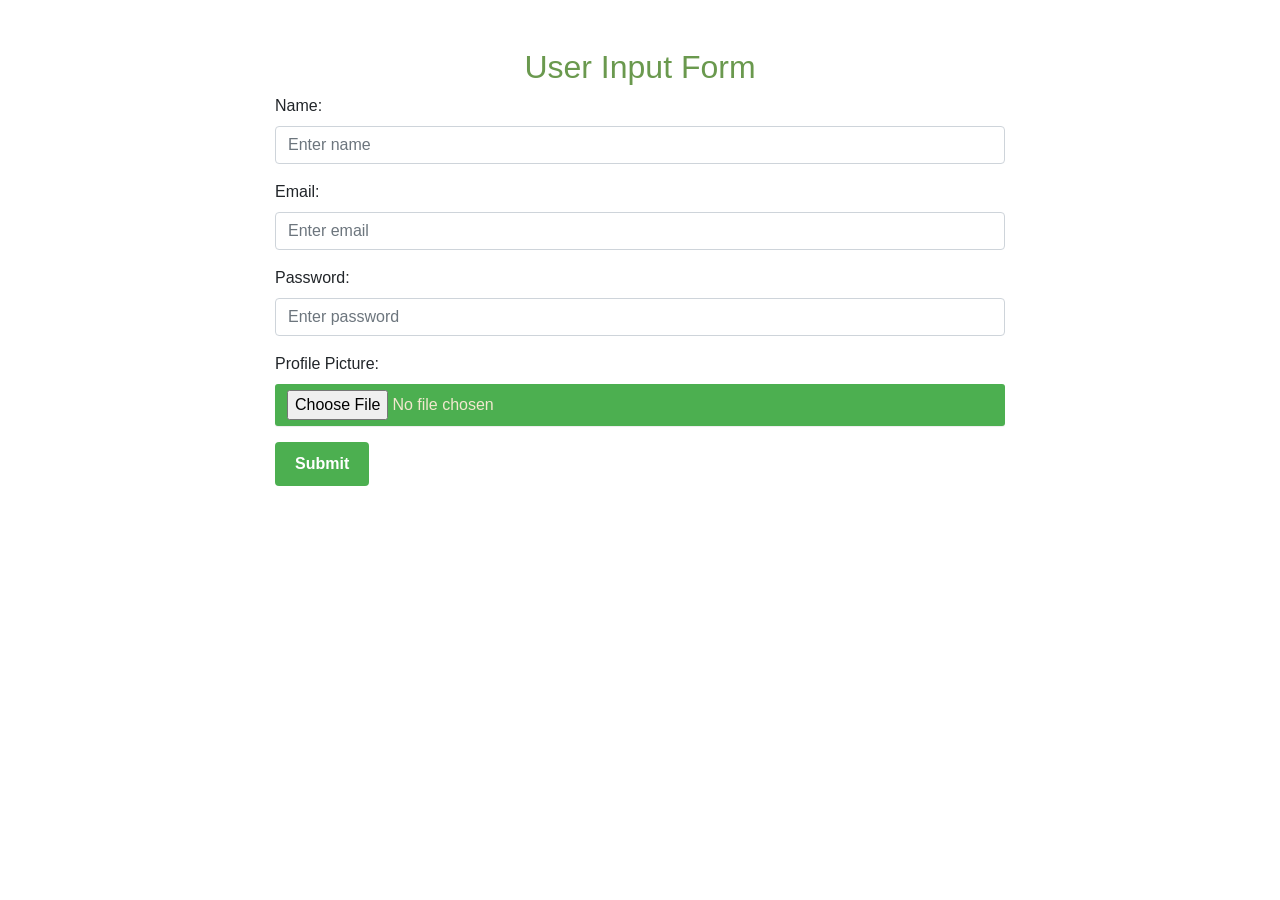
<file: mod06_assignment/index.html>
<!DOCTYPE html>
<html>
  <head>
    <title>User Input Form</title>
    <link
      rel="stylesheet"
      href="https://maxcdn.bootstrapcdn.com/bootstrap/4.5.2/css/bootstrap.min.css"
    />
    <link rel="stylesheet" href="style.css" />
  </head>
  <body>
    <div class="container pt-5">
      <h2 class="text-center">User Input Form</h2>
      <div class="row justify-content-center">
        <div class="col-md-8">
          <form
            action="savedata.php"
            method="post"
            enctype="multipart/form-data"
          >
            <div class="form-group">
              <label for="name">Name:</label>
              <input
                type="text"
                class="form-control"
                name="name"
                placeholder="Enter name"
                required
              />
            </div>
            <div class="form-group">
              <label for="email">Email:</label>
              <input
                type="email"
                class="form-control"
                name="email"
                placeholder="Enter email"
                required
              />
            </div>
            <div class="form-group">
              <label for="password">Password:</label>
              <input
                type="password"
                class="form-control"
                name="password"
                placeholder="Enter password"
                required
              />
            </div>
            <div class="form-group">
              <label for="profile_picture">Profile Picture:</label>
              <input
                type="file"
                class="form-control-file"
                name="profile_picture"
                accept="image/*"
                required
              />
            </div>
            <button type="submit" class="btn" name="submit">Submit</button>
          </form>
        </div>
      </div>
    </div>
    
  </body>
</html>
</file>
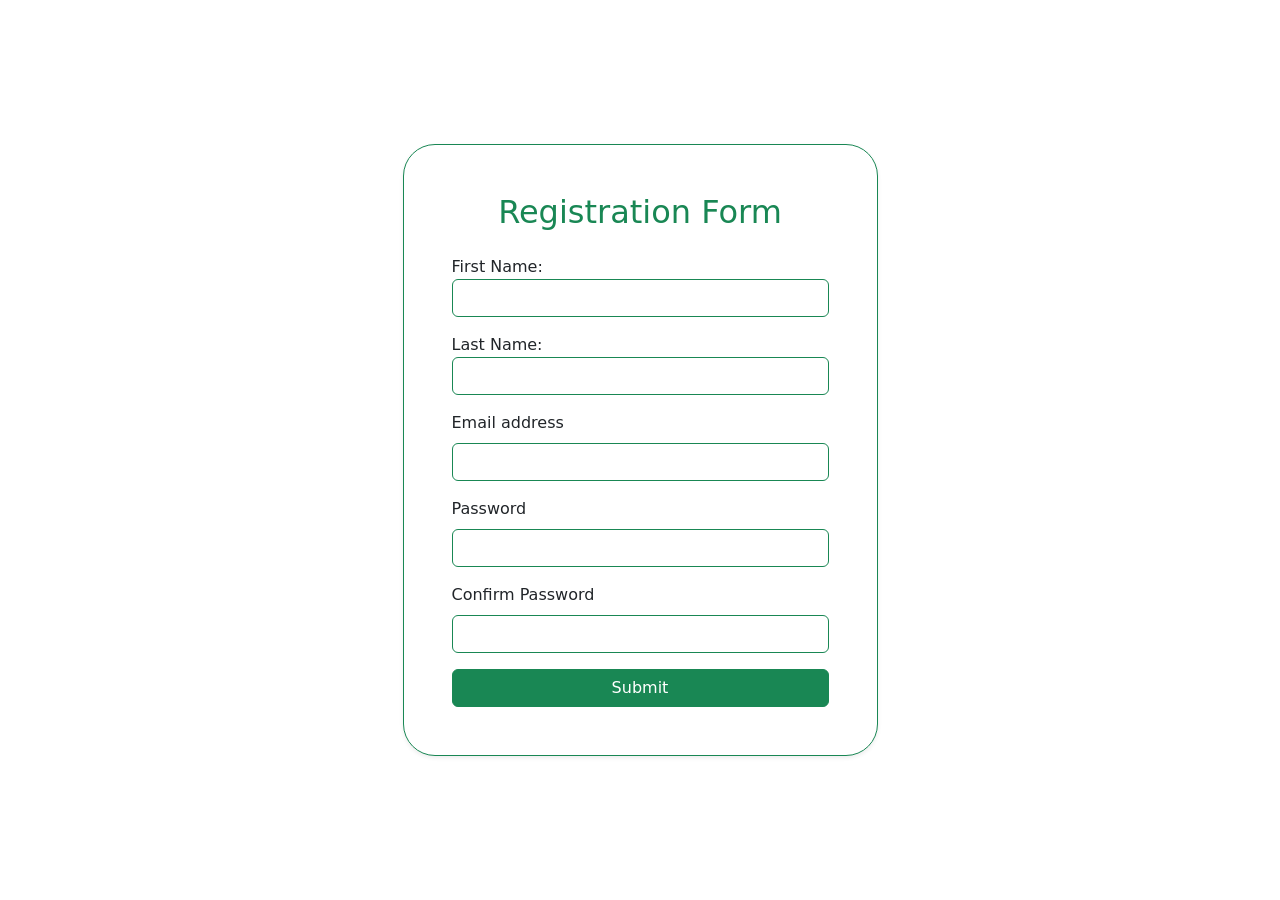
<file: module_8_assigment/task1/index.html>
<!DOCTYPE html>
<html>
  <head>
    <title>Registration Form</title>
    <link
      href="https://cdn.jsdelivr.net/npm/bootstrap@5.0.2/dist/css/bootstrap.min.css"
      rel="stylesheet"
      integrity="sha384-EVSTQN3/azprG1Anm3QDgpJLIm9Nao0Yz1ztcQTwFspd3yD65VohhpuuCOmLASjC"
      crossorigin="anonymous"
    />
  </head>
  <body>
    <div class="container">
      <div class="row vh-100 d-flex justify-content-center align-items-center">
        <div
          class="col-md-5 p-5 shadow-sm border rounded-5 border-success bg-white"
        >
          <h2 class="text-center mb-4 text-success">Registration Form</h2>

          <form action="registration.php" method="post">
            <div class="mb-3">
              <label for="firstName">First Name:</label>
              <input
                type="text"
                id="firstName"
                name="firstName"
                class="form-control border border-success"
                required
              />
            </div>

            <div class="mb-3">
              <label for="lastName">Last Name:</label>
              <input
                type="text"
                id="lastName"
                name="lastName"
                class="form-control border border-success"
                required
              />
            </div>

            <div class="mb-3">
              <label for="email" class="form-label">Email address</label>
              <input
                type="email"
                name="email"
                class="form-control border border-success email"
                id="email"
                required
              />
            </div>

            <div class="mb-3">
              <label for="password" class="form-label">Password</label>
              <input
                type="password"
                name="password"
                class="form-control border border-success"
                required
              />
            </div>
            <div class="mb-3">
              <label for="password" class="form-label">Confirm Password</label>
              <input
                type="password"
                name="confirmPassword"
                class="form-control border border-success"
                required
              />
            </div>

            <div class="d-grid">
              <button class="btn btn-success" type="submit" name="submit">
                Submit
              </button>
            </div>
          </form>
        </div>
      </div>
    </div>
  </body>
</html>
</file>
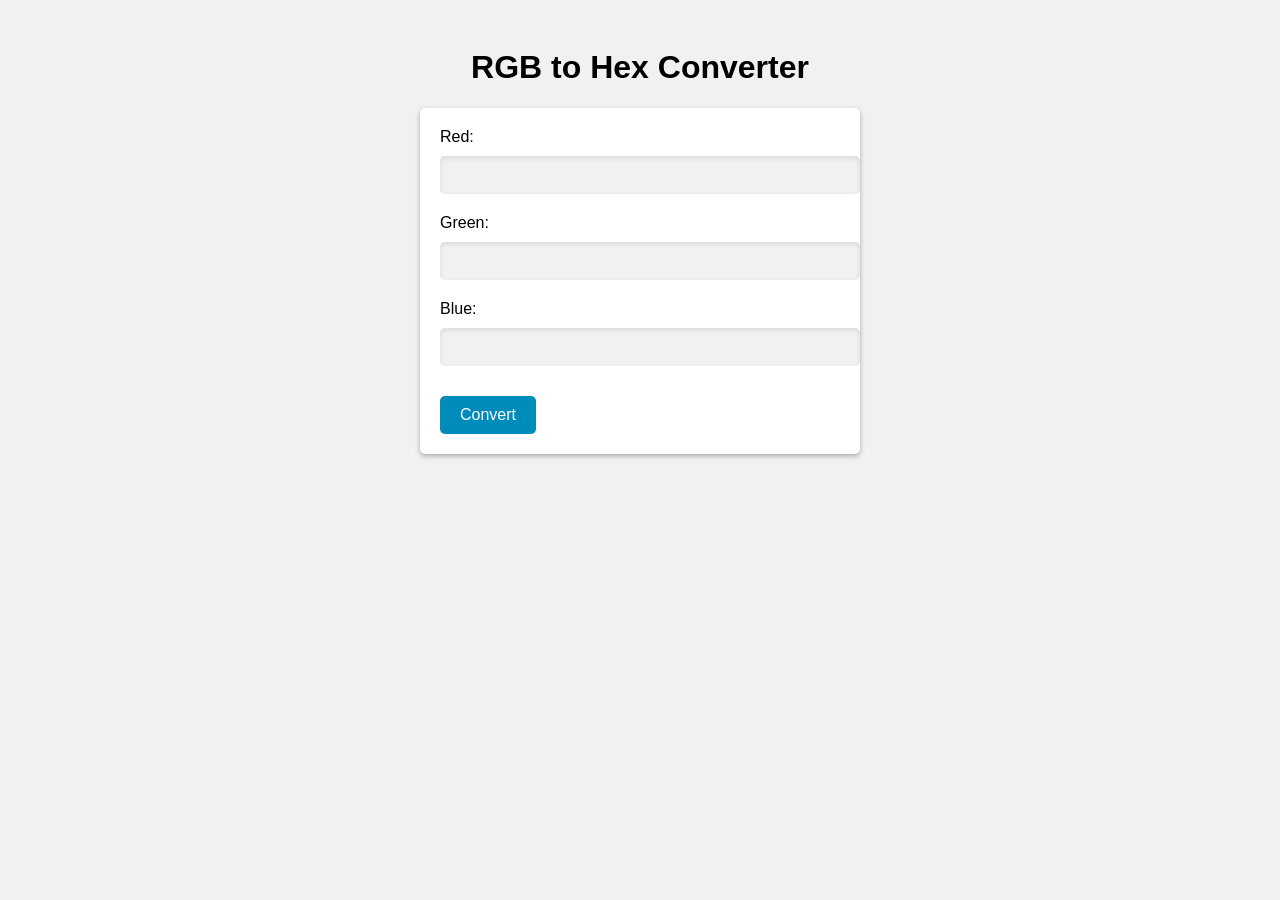
<file: OOP/ColorConverter/index.html>
<!DOCTYPE html>
<html>
<head>
	<title>RGB to Hex Converter</title>
	<link rel="stylesheet" type="text/css" href="style.css">
</head>
<body>
	<h1>RGB to Hex Converter</h1>

	<form method="post" action="convert.php">
		<label for="red">Red:</label>
		<input type="number" name="red" id="red" min="0" max="255" required>

		<label for="green">Green:</label>
		<input type="number" name="green" id="green" min="0" max="255" required>

		<label for="blue">Blue:</label>
		<input type="number" name="blue" id="blue" min="0" max="255" required>

		<button type="submit">Convert</button>
	</form>
</body>
</html>
</file>
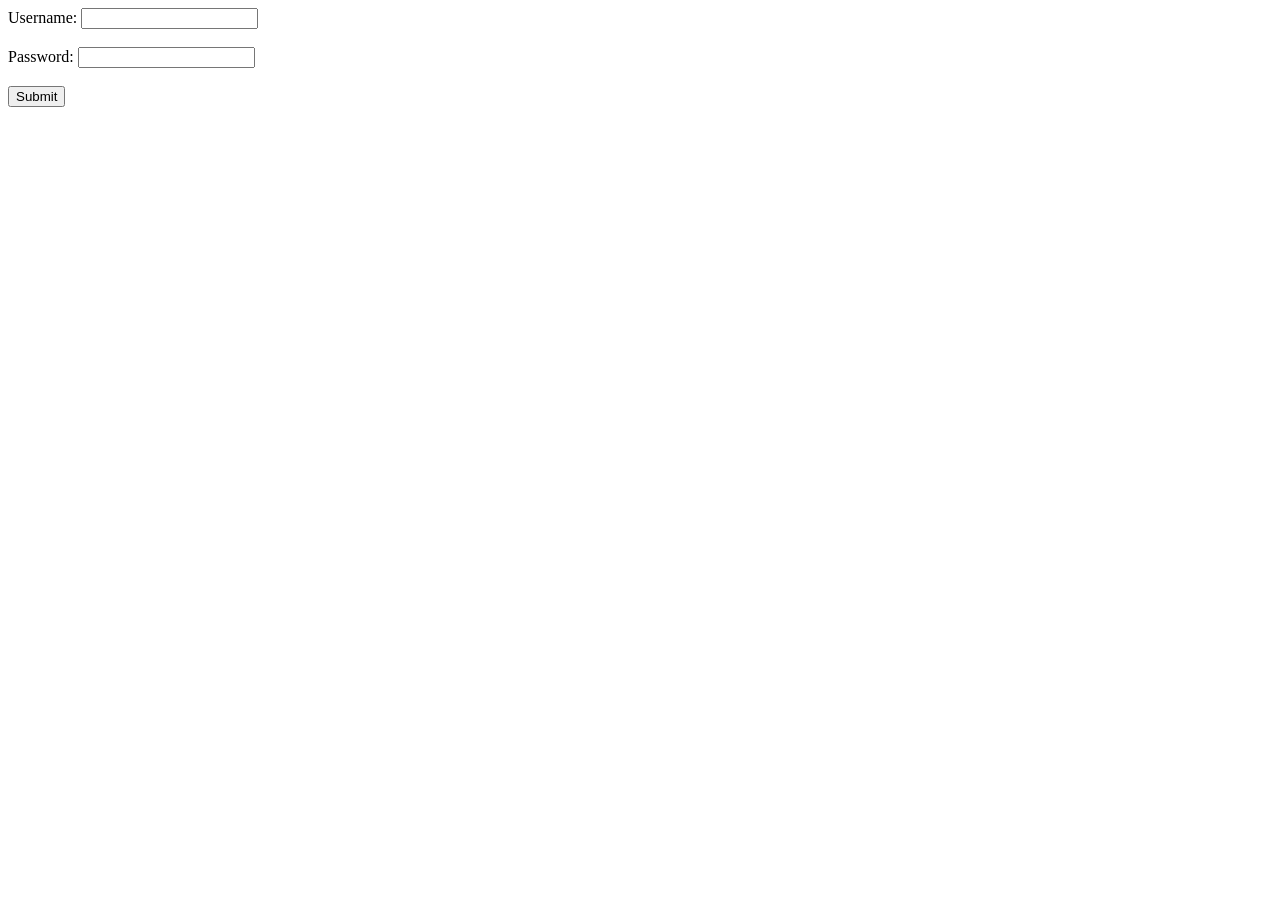
<file: OOP/SimpleLogin/index.html>
<!DOCTYPE html>
<html>
<head>
	<title>PHP Project</title>
</head>
<body>
	<form method="post" action="process.php">
		<label>Username:</label>
		<input type="text" name="username"><br><br>
		<label>Password:</label>
		<input type="password" name="password"><br><br>
		<button type="submit">Submit</button>
	</form>
</body>
</html>
</file>
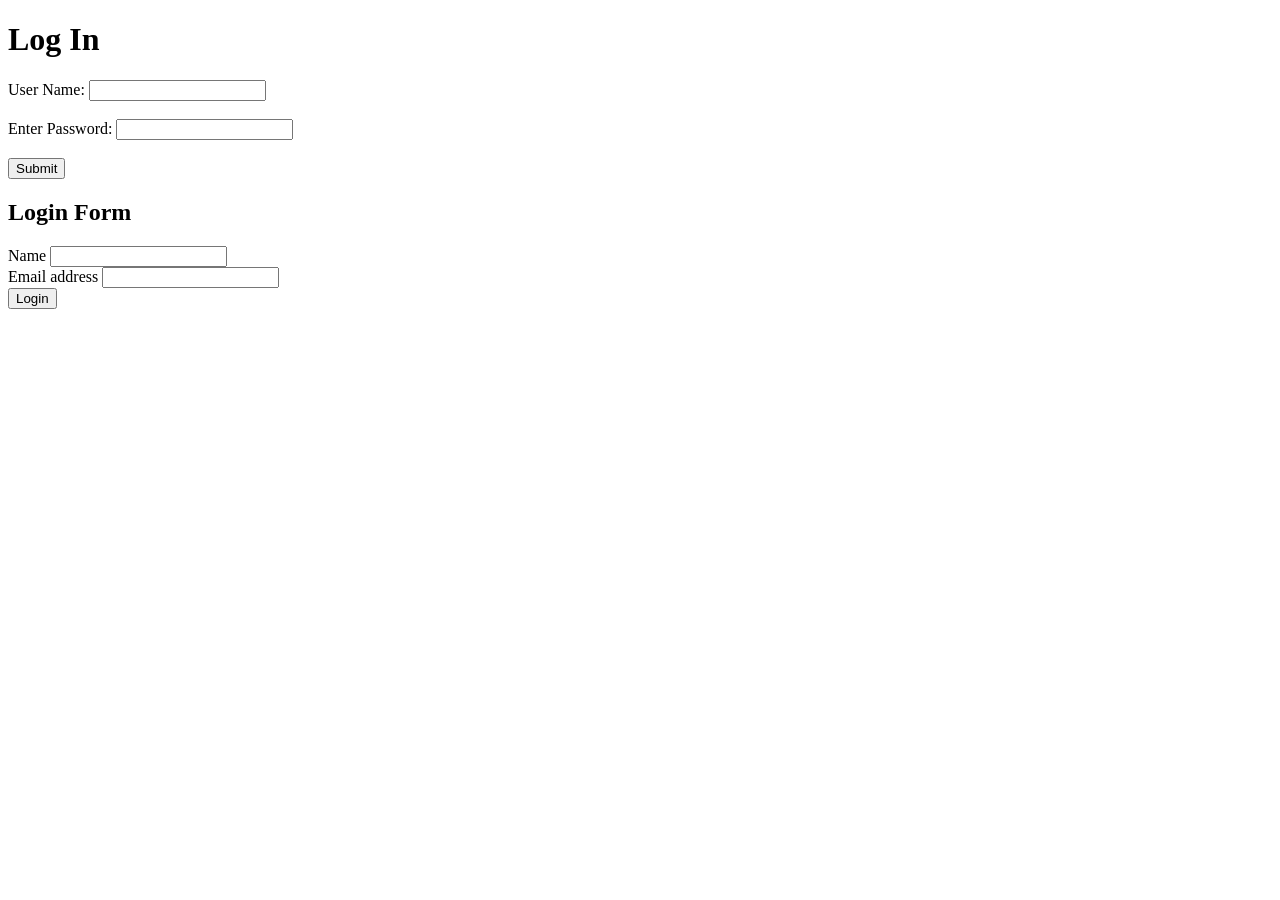
<file: projects/Authentication/index.html>
<!DOCTYPE html>
<html lang="en">
<head>
    <meta charset="UTF-8">
    <meta http-equiv="X-UA-Compatible" content="IE=edge">
    <meta name="viewport" content="width=device-width, initial-scale=1.0">
    <title>Login Page</title>
</head>
<body>
    <h1>Log In</h1>
    <form action="login.php" method="post">
        <label for="name">User Name:</label>
        <input type="text" name="name" id="name">
        <br>
        <br>
        <label for="passqord">Enter Password:</label>
        <input type="password" name="password" id="password">
        <br>
        <br>
        <input type="submit" name="submit">
    </form>
</body>
</html>


<div class="vh-100 d-flex justify-content-center align-items-center ">
    <div class="col-md-5 p-5 shadow-sm border rounded-5 border-primary bg-white">
        <h2 class="text-center mb-4 text-primary">Login Form</h2>
        <form action="task3.php" method="post">
            <div class="mb-3">
                <label for="name" class="form-label">Name</label>
                <input type="text" name="name" class="form-control border border-primary" >
            </div>
            <div class="mb-3">
                <label for="email" class="form-label">Email address</label>
                <input type="email" name="email" class="form-control border border-primary email" id="email">
            </div>
            <div class="d-grid">
                <button class="btn btn-primary" type="submit">Login</button>
            </div>
        </form>
    </div>
</div>
</file>
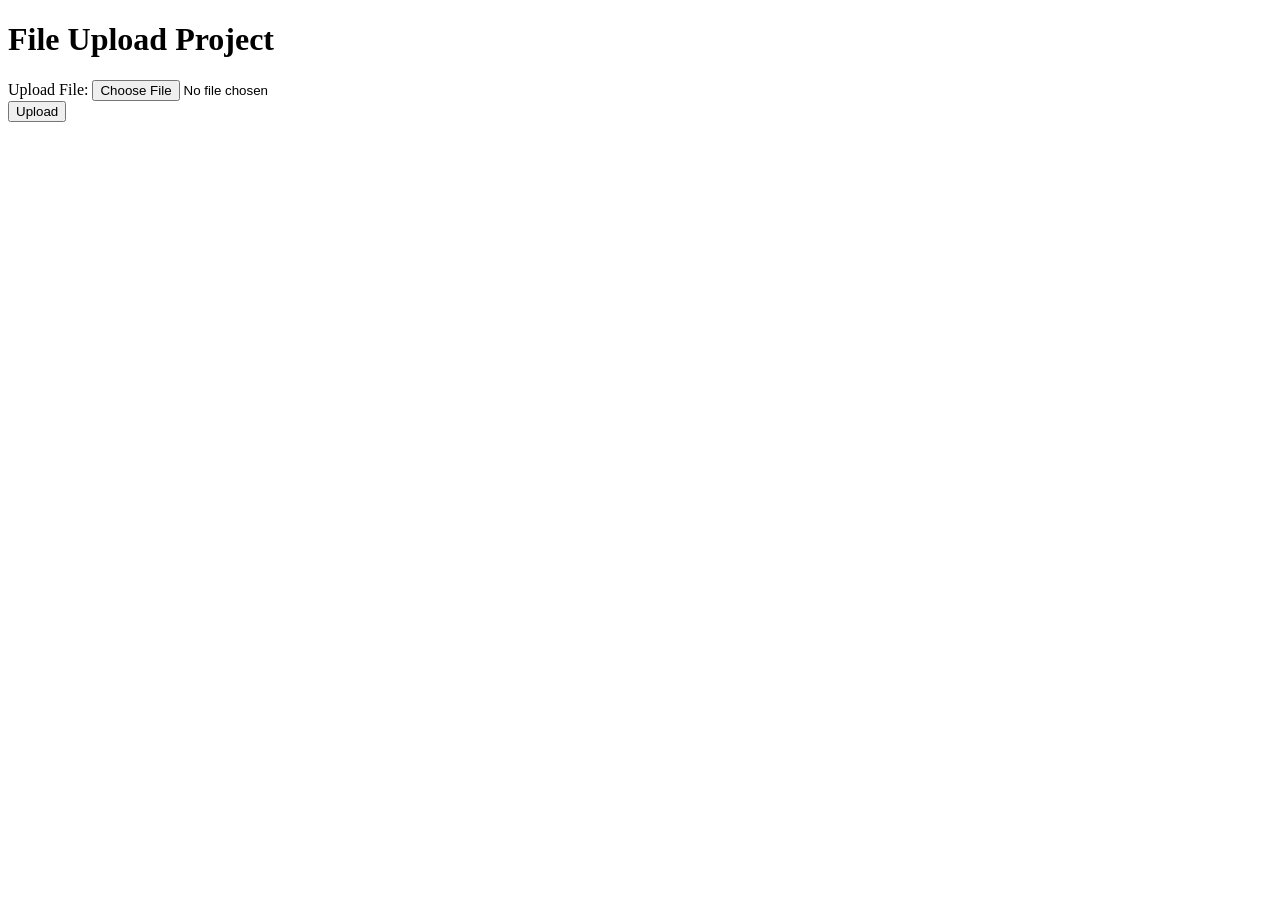
<file: projects/File_submit_project/index.html>
<!DOCTYPE html>
<html lang="en">
<head>
    <meta charset="UTF-8">
    <meta http-equiv="X-UA-Compatible" content="IE=edge">
    <meta name="viewport" content="width=device-width, initial-scale=1.0">
<title>File Upload Project</title>
</head>
<body>
   <h1>File Upload Project</h1>
   <form action="upload.php" method="post" enctype="multipart/form-data">
    <label for="file" >Upload File:</label>
    <input type="file" class="file" name="file">
    <br>
    <input type="submit" class="upload" value="Upload">
   </form> 
</body>
</html>
</file>
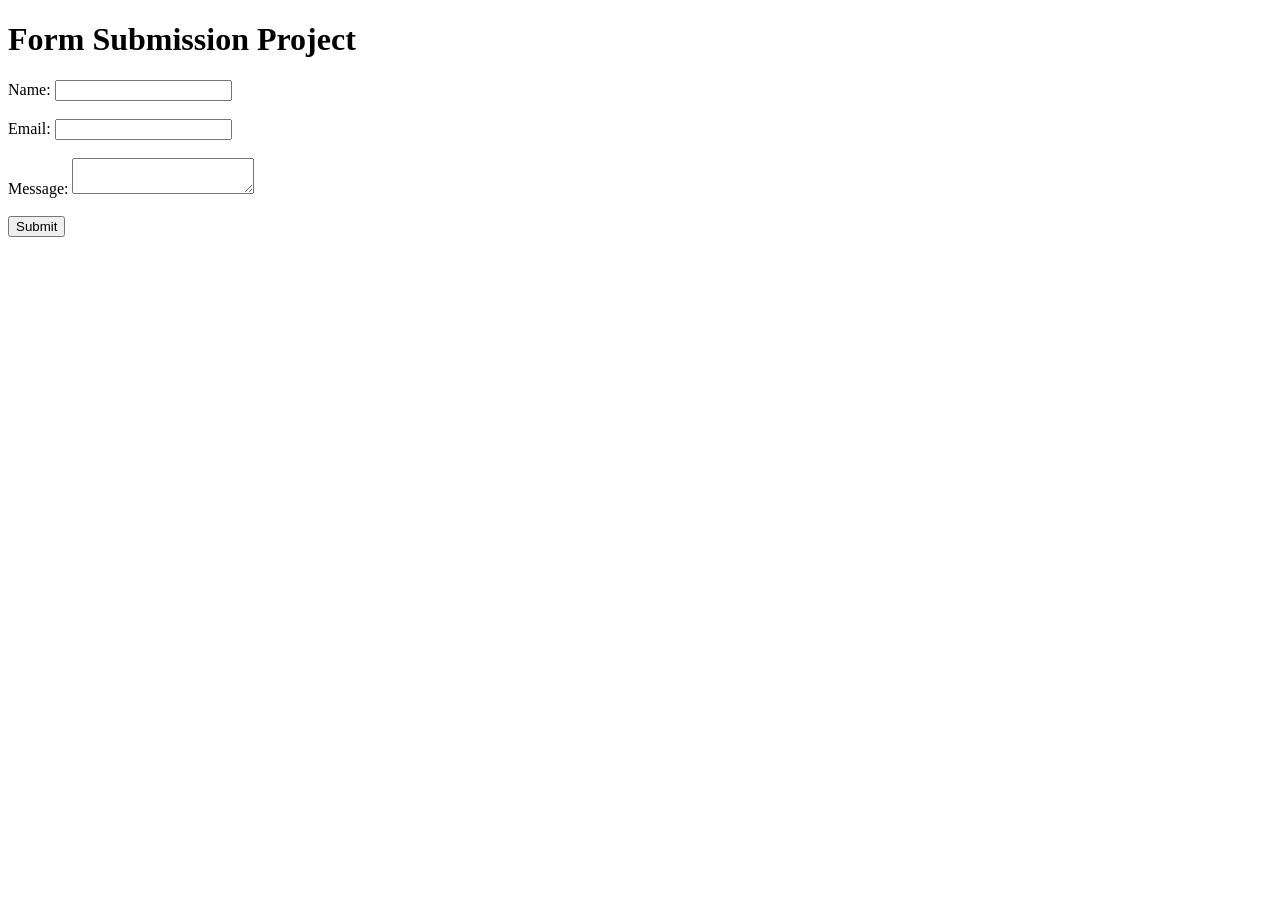
<file: projects/form_submit_project/index.html>
<!DOCTYPE html>
<html lang="en">
<head>
    <meta charset="UTF-8">
    <meta http-equiv="X-UA-Compatible" content="IE=edge">
    <meta name="viewport" content="width=device-width, initial-scale=1.0">
    <title>Form Submission Project</title>
</head>
<body>
    <h1>Form Submission Project</h1>
    <form action="submit.php" method="get">
        <label for="name">Name:</label>
        <input type="text" id="name" name="name"><br><br>
        <label for="email">Email:</label>
        <input type="email" id="email" name="email"><br><br>
        <label for="message">Message:</label>
        <textarea id="message" name="message" ></textarea><br><br>
        <input type="submit" value="Submit">
    </form>
</body>
</html>
</file>
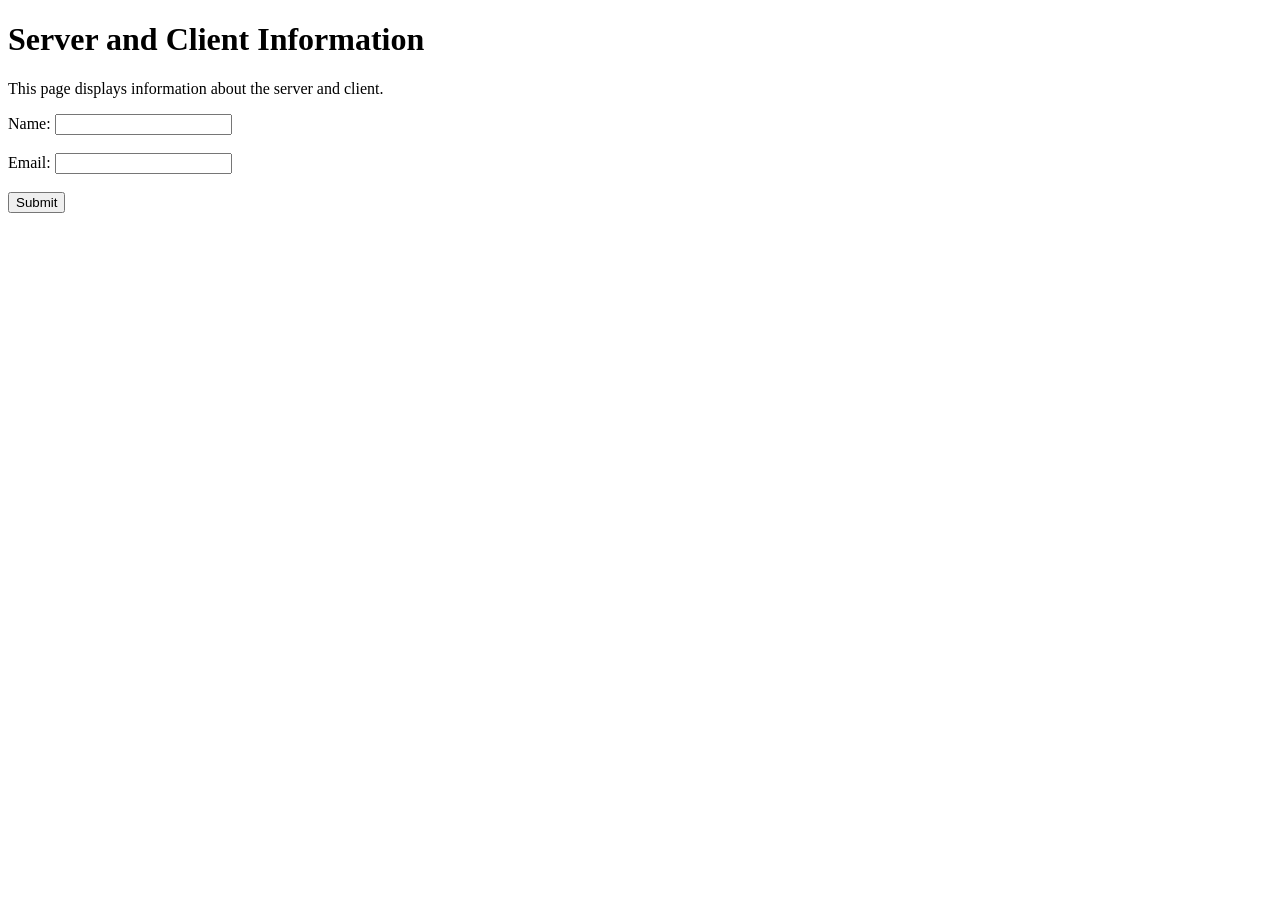
<file: projects/server_client_info/index.html>
<!DOCTYPE html>
<html lang="en">
<head>
    <meta charset="UTF-8">
    <meta http-equiv="X-UA-Compatible" content="IE=edge">
    <meta name="viewport" content="width=device-width, initial-scale=1.0">
    <title>Server and Client Information</title>
</head>
<body>
    <h1>Server and Client Information</h1>
    <p>This page displays information about the server and client.</p>
    <form action="info.php" method="post">
        <label for="name">Name:</label>
        <input type="text" id="name" name="name"><br><br>
        <label for="email">Email:</label>
        <input type="email" id="email" name="email"><br><br>
        <input type="submit" value="Submit">
    </form>
</body>
</html>
</file>
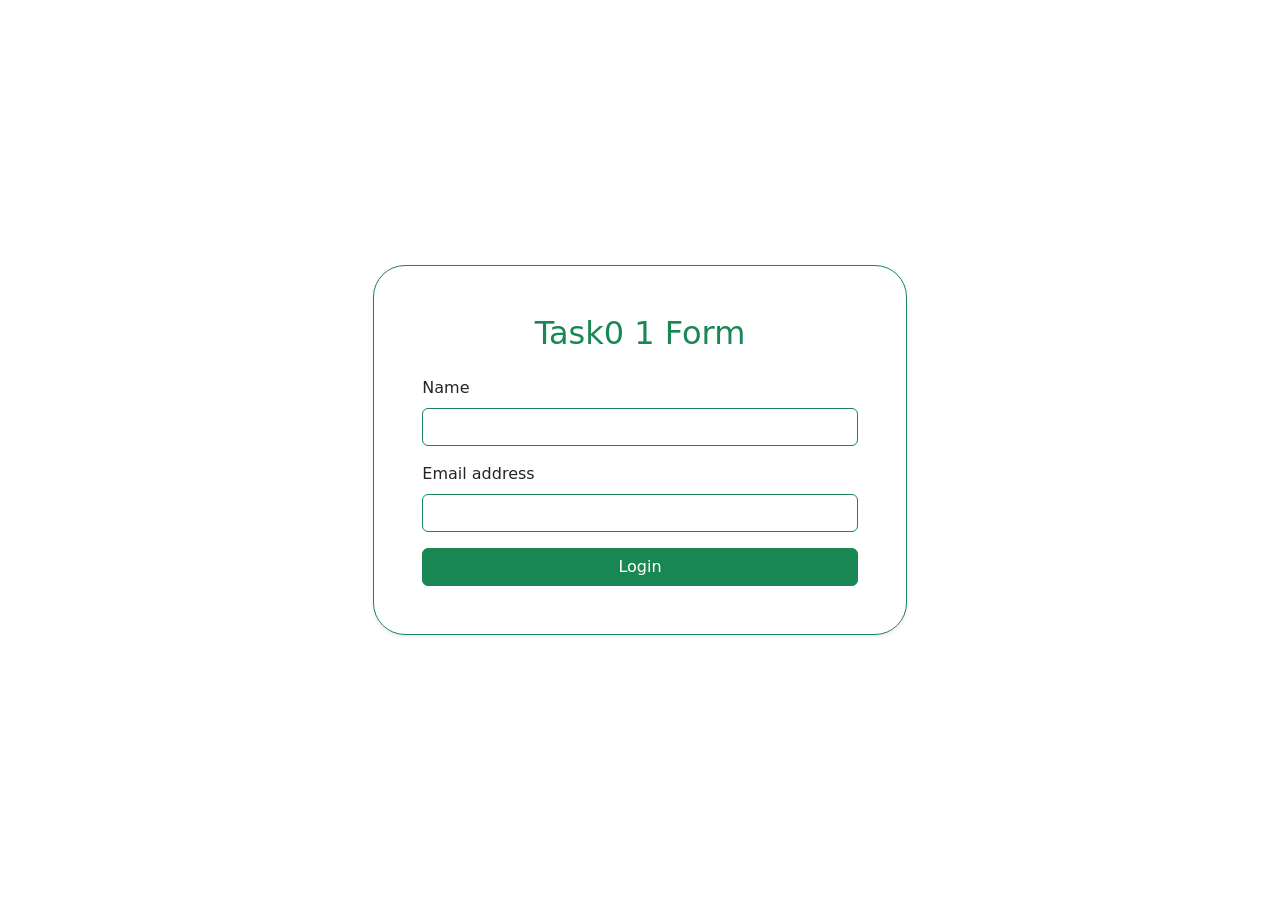
<file: OOP/Assignment/task1.html>
<!DOCTYPE html>
<html lang="en">
  <head>
    <meta charset="UTF-8" />
    <meta http-equiv="X-UA-Compatible" content="IE=edge" />
    <meta name="viewport" content="width=device-width, initial-scale=1.0" />
    <title>Login form</title>
    <link
      href="https://cdn.jsdelivr.net/npm/bootstrap@5.2.0/dist/css/bootstrap.min.css"
      rel="stylesheet"
      integrity="sha384-gH2yIJqKdNHPEq0n4Mqa/HGKIhSkIHeL5AyhkYV8i59U5AR6csBvApHHNl/vI1Bx"
      crossorigin="anonymous"
    />
    <script
      src="https://cdn.jsdelivr.net/npm/bootstrap@5.2.0/dist/js/bootstrap.bundle.min.js"
      integrity="sha384-A3rJD856KowSb7dwlZdYEkO39Gagi7vIsF0jrRAoQmDKKtQBHUuLZ9AsSv4jD4Xa"
      crossorigin="anonymous"
    ></script>
  </head>

  <body>
    <div class="vh-100 d-flex justify-content-center align-items-center">
      <div
        class="col-md-5 p-5 shadow-sm border rounded-5 border-success bg-white"
      >
        <h2 class="text-center mb-4 text-success">Task0 1  Form</h2>
        <form action="task3.php" method="post">
          <div class="mb-3">
            <label for="name" class="form-label">Name</label>
            <input
              type="text"
              name="name"
              class="form-control border border-success"
            />
          </div>
          <div class="mb-3">
            <label for="email" class="form-label">Email address</label>
            <input
              type="email"
              name="email"
              class="form-control border border-success email"
              id="email"
            />
          </div>
          <div class="d-grid">
            <button class="btn btn-success" type="submit" name="submit">Login</button>
          </div>
        </form>
      </div>
    </div>
  </body>
</html>
</file>
<file: mod06_assignment/style.css>
img {
    max-width: 100px;
    max-height: 100px;
    object-fit: cover;
    border-radius: 50%;
}
h2{
    color: #6a994e;
}
thead{
    background-color: #a7c957;
}

.btn{
    display: inline-block;
    border: none;
    background-color: #4CAF50;
    color: #fff;
    padding: 10px 20px;
    font-size: 16px;
    font-weight: bold;
    border-radius: 4px;
    transition: all 0.3s ease;
  }
  
  .btn:hover {
    background-color: #a7c957;
    color: #f2e8cf;
    box-shadow: 0 8px 16px rgba(0, 0, 0, 0.3);
  }

  .form-control-file {
    display: inline-block;
    padding: 6px 12px;
    cursor: pointer;
    border: none;
    border-radius: 3px;
    color: #f2e8cf;
    background-color: #4CAF50;
    box-shadow: 0 1px 1px rgba(0, 0, 0, 0.075);
    transition: background-color 0.3s ease;
  }
  
  .form-control-file:hover {
    background-color: #a7c957;
  }
</file>
<file: OOP/ColorConverter/style.css>
body {
	background-color: #f1f1f1;
	font-family: Arial, sans-serif;
	padding: 20px;
}

h1 {
	text-align: center;
}

form {
	background-color: #fff;
	border-radius: 5px;
	box-shadow: 0 2px 5px rgba(0, 0, 0, 0.3);
	padding: 20px;
	margin: 0 auto;
	max-width: 400px;
}

label {
	display: block;
	margin-bottom: 10px;
}

input[type="number"] {
	width: 100%;
	padding: 10px;
	margin-bottom: 20px;
	border-radius: 5px;
	border: none;
	background-color: #f1f1f1;
	font-size: 16px;
	color: #333;
	box-shadow: inset 0 2px 5px rgba(0, 0, 0, 0.1);
}

button[type="submit"] {
	background-color: #008CBA;
	border: none;
	color: #fff;
	padding: 10px 20px;
	border-radius: 5px;
	cursor: pointer;
	font-size: 16px;
	margin-top: 10px;
}
</file>
